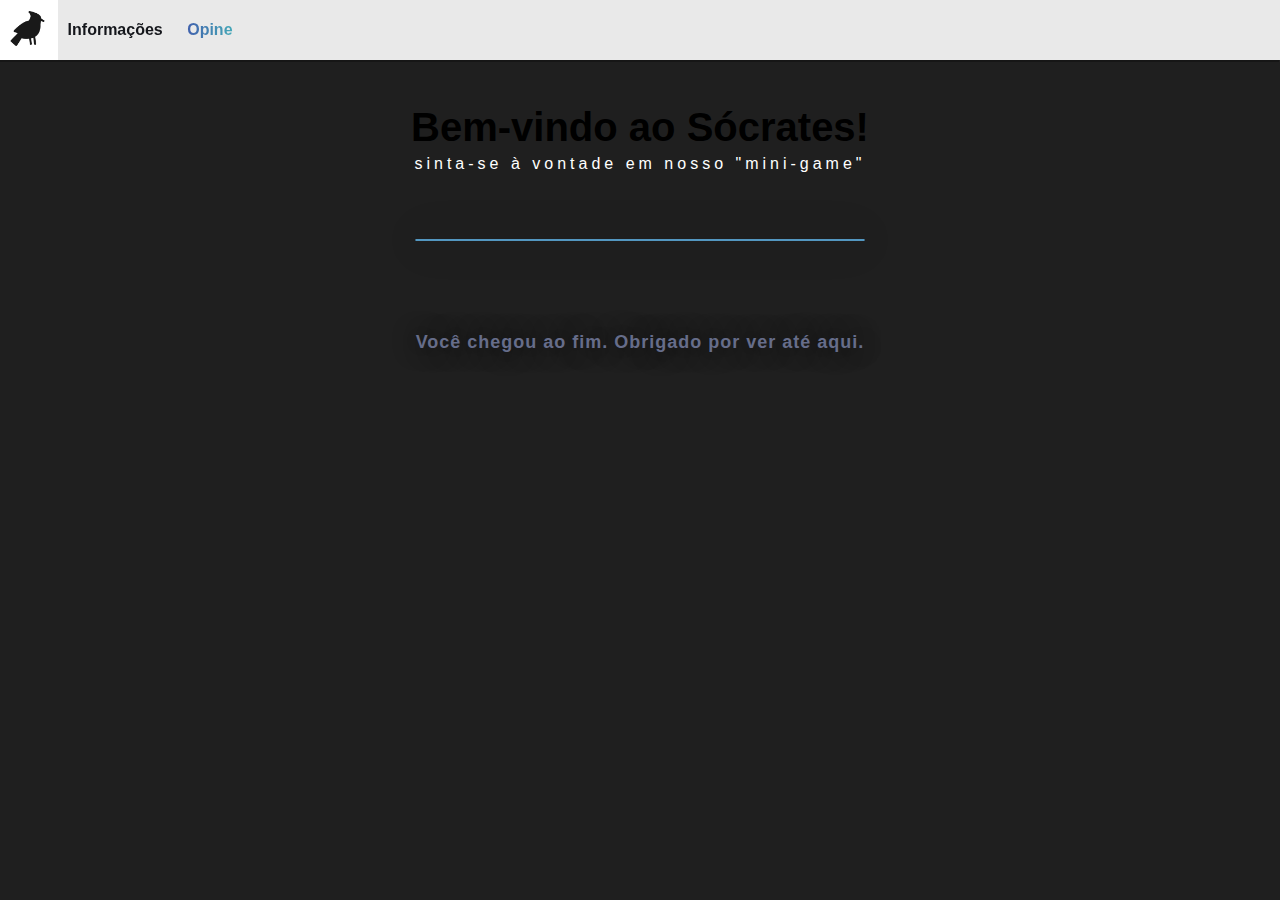
<file: index.html>
<!DOCTYPE html>
<html>

<head>
  <meta charset="utf-8">
  <meta name="viewport" content="width=device-width">
  <title> Sócrates </title>

  <!-- Imports de CSS -->
  <link href="css/normalize.css" rel="stylesheet" />
  <link href="css/style.css" rel="stylesheet" type="text/css" />
  <link href="css/dropmenu.css" rel="stylesheet" type="text/css" />
  <link href="css/base.css" rel="stylesheet" type="text/css" />

  <!-- Imports dos Fav.Icons -->
  <link rel="apple-touch-icon" sizes="57x57" href="fav.icon/apple-icon-57x57.png">
  <link rel="apple-touch-icon" sizes="60x60" href="fav.icon/apple-icon-60x60.png">
  <link rel="apple-touch-icon" sizes="72x72" href="fav.icon/apple-icon-72x72.png">
  <link rel="apple-touch-icon" sizes="76x76" href="fav.icon/apple-icon-76x76.png">
  <link rel="apple-touch-icon" sizes="114x114" href="fav.icon/apple-icon-114x114.png">
  <link rel="apple-touch-icon" sizes="120x120" href="fav.icon/apple-icon-120x120.png">
  <link rel="apple-touch-icon" sizes="144x144" href="fav.icon/apple-icon-144x144.png">
  <link rel="apple-touch-icon" sizes="152x152" href="fav.icon/apple-icon-152x152.png">
  <link rel="apple-touch-icon" sizes="180x180" href="fav.icon/apple-icon-180x180.png">
  <link rel="icon" type="image/png" sizes="192x192" href="fav.icon/android-icon-192x192.png">
  <link rel="icon" type="image/png" sizes="32x32" href="fav.icon/favicon-32x32.png">
  <link rel="icon" type="image/png" sizes="96x96" href="fav.icon/favicon-96x96.png">
  <link rel="icon" type="image/png" sizes="16x16" href="fav.icon/favicon-16x16.png">

  <!-- Configs dos Fav.Icons -->
  <link rel="manifest" href="json/manifest.json">
  <meta name="msapplication-TileColor" content="#ffffff">
  <meta name="msapplication-TileImage" content="icons
  /ms-icon-144x144.png">
  <meta name="theme-color" content="#ffffff">
</head>

<body>

  <!-- Essa é a parte do DROP-MENU -->
  <div id="drop1">
    <nav class="dropmenuu">
      <ul>
        <li><a><b>Informações</b></a>
          <ul>
            <li><b><a target="_blank" href="https://github.com/iurylohan01/Web1Trabalho4" _blank">Repositório
                  Git</a></b></li>
            <li><b><a target="_blank" href="https://replit.com/@IuryLohan/4deg-Trabalho#index.html">Código
                  Repl.it</a></b></li>
        </li>
      </ul>
      <li><a target="_blank"
          href="https://docs.google.com/forms/d/e/1FAIpQLSem7Cih_vrf1BibKyVNpKUaSOlH4JcGTH-1S1Vry-MyIEjz-g/viewform?usp=sf_link"
          </a><b
            style="background: #4161AD;
background: linear-gradient(to right, #4161AD 0%, #45A9B8 100%); -webkit-background-clip: text; -webkit-text-fill-color: transparent;">Opine</b>
      </li>
    </nav>
  </div>
  <div id="home1">
    <a id="icone"><img src="img/socrates2.png" width="35em"></a>
  </div>

  <!-- Essa é a parte do TEXTO INICIAL -->
  <div class="introducao">
    <h1><b> Bem-vindo ao Sócrates! </b></h1>
    <p> sinta-se à vontade em nosso "mini-game" </p>
  </div>
  
  <div class="container">
    <div class="molde molde-color1">
    </div>
  </div>

  <!-- Agradecimentos -->
  <div id="fim">
    <br><br><br>
    <p id="agradecimentos"><b> Você chegou ao fim. Obrigado por ver até aqui.</b></p>
  </div>

  <!-- Script anexado -->
  <script src="j.script/script.js"></script>
  
</body>
</html>
</file>
<file: css/style.css>
/* Paleta de cores */
:root{
  --cor-fundo: #ffffff;
  --cor-fundo2: #e9e9e9;
  --cor-fundo3: #1f1f1f;
  --cor-fundo4: #292929;
  --cor-primaria: #14161b;
  --cor-primaria2: #1b1d25ff;
  --cor-round: #666d8aff;
  --azul-borda: #5397c1;
  --roxo: #4161AD;
  --amarelo: #F2B84B;
  --laranja: #F2784B;
  --beje: #D9CEB9;
}
body{
  background: var(--cor-fundo3);
  font-family: Inter,Helvetica,Arial,sans-serif;
}
.gradient-claro{
  background: #4161AD;
background: linear-gradient(to right, #719bfe 0%, #5de9fe 100%);
-webkit-background-clip: text;
-webkit-text-fill-color: transparent;
}
#agradecimentos{
  color: var(--cor-round);
  text-align: center;
  font-size: 18px;
  text-shadow: 0px 0px 23px rgba(0, 0, 0, 1);
  letter-spacing: 1px;
}
</file>
<file: css/dropmenu.css>
/* Esta parte unicamente usada para o MENU funcionar */

#home1{
  background: var(--cor-fundo);
  position: relative;
  display: inline-block;
  padding: 21px;
  width: 1em;
  box-shadow: -1px 2px #00000047;
}
#home1 > a{
  color: var(--cor-fundo2);
  text-decoration: none;
}

.dropmenuu{
  font-family: Inter,Helvetica,Arial,sans-serif;
  margin-left: 3.6em;
}
.dropmenuu ul{
  list-style-type: none;
  padding: 0;
  background-color: var(--cor-fundo2);
  box-shadow: -1px 2px #00000047;
}
.dropmenuu ul li{
  display: inline;
  position: relative;
  
}
.dropmenuu ul li a{
  color: var(--cor-primaria);
  text-decoration: none;
  display: inline-block;
  padding: 10px;
  transition: background .3s;
  box-shadow: black;
}

.pessoal-hover{

background: #4161AD;
background: linear-gradient(to right, #4161AD 0%, #45A9B8 100%);
-webkit-background-clip: text;
-webkit-text-fill-color: transparent;

}
.dropmenuu ul li a:hover{

background: #4161AD;
background: linear-gradient(to right, #4161AD 0%, #45A9B8 100%);
-webkit-background-clip: text;
-webkit-text-fill-color: transparent;

}

.dropmenuu ul ul{
  display: none;
  position: absolute;
  left: 0;
}
.dropmenuu ul li:hover ul{
  display: block;
  
}
.dropmenuu ul ul{
  width: 140px;
  font-size: 15px;
}
.dropmenuu ul ul li a{
  display: block;
}

#drop1{
  position: fixed;
  right: 0;
  left: 0;
  top: 1.5em;
  margin-top: -2.5em;
  height: 50px;
  line-height: 40px;
}

#home1{
  position: fixed;
  right: 0;
  left: 0;
  top: 1.5em;
  margin-top: -2.5em;
  height: 34px;
  line-height: 40px;
}
#icone > img{
  margin-top: .4em;
  margin-left: -.7em;
  opacity: .9;
}
</file>
<file: css/base.css>
.introducao{
  text-align: center;
  margin-top: 6.5em;
}
.introducao > h1{
  font-size: 40px;
}
.introducao > p{
  color: var(--cor-fundo);
  font-size: 16px;
  letter-spacing: 4px;
  margin-top: -22px;

}

.container{
  margin-top: 3em;
  display: flex;
  justify-content: center;
}
.molde{
  margin: 1.1em;
  margin-top: 1.1em;
  border-color: var(--cor-fundo);
  background-color: var(--cor-fundo4);
  border-width: 1px;
  border-radius: 7px;
  border-style: solid;
  width: 35%;

  -webkit-box-shadow: 0px 0px 39px 1px rgba(0,0,0,0.25);
-moz-box-shadow: 0px 0px 39px 1px rgba(0,0,0,0.25);
box-shadow: 0px 0px 39px 1px rgba(0,0,0,0.25);
}
.molde-color1{
  border-color: var(--azul-borda);
}
.molde > h4{
  color: var(--cor-fundo);
  text-align: center;
  
}
.molde{
  text-align: center;
}
#digite{
  margin-bottom: 1.5em;
}
</file>
